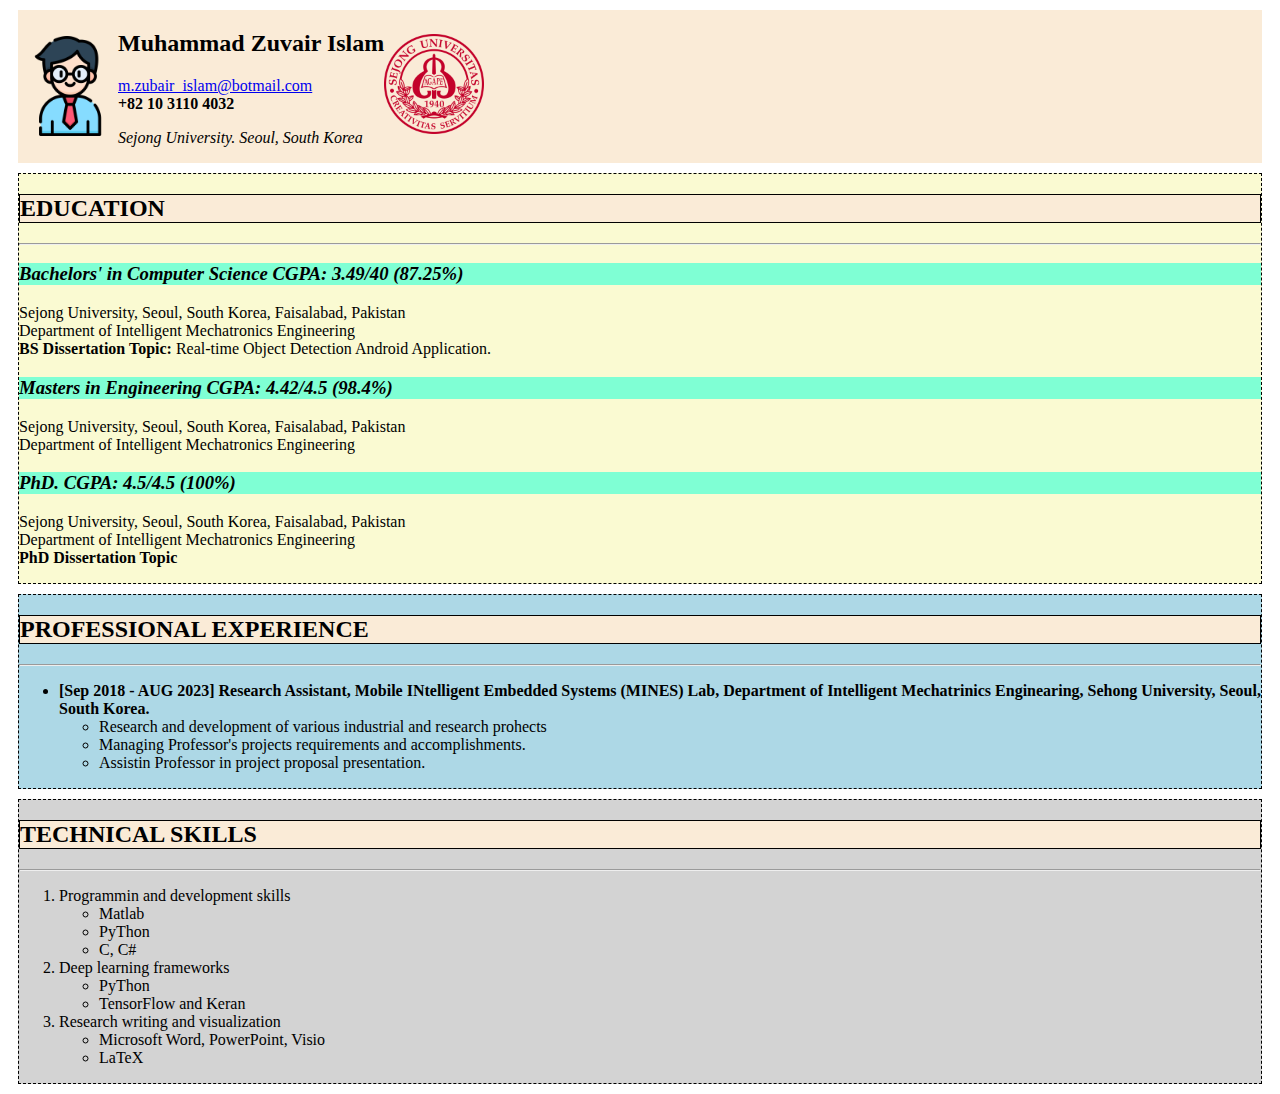
<file: index.html>
<!DOCTYPE html>
<html lang="en">
<head>
    <meta charset="UTF-8">
    <meta name="viewport" content="width=device-width, initial-scale=1.0">
    <title>Document</title>
        <link href="css/style.css" type="text/css" rel="stylesheet" />

</head>
<body>
    <div class="header">

         <img src="teacher.png" alt="Sejong University Logo" class="logo" width="100" height="100">

        <div class="name">
            <h2>Muhammad Zuvair Islam </h2>
            <p>
                <a href="mailto":m.zubair_islam@botmail.com>m.zubair_islam@botmail.com </a>
            <br>
                <strong>
                +82 10 3110 4032
            </strong></p>

            <p><i>
                Sejong University. Seoul, South Korea
            </i></p>
        </div>
        

        <div class="log">
            <img src="sju-log.png" alt="Sejong University Logo" class="logo" width="100" height="100">
        </div>

    </div>

    <div class="edu">
        <h2>EDUCATION</h2>
        <hr>

        <h3><i>Bachelors' in Computer Science CGPA: 3.49/40 (87.25%)</i></h3>
        <P>
            Sejong University, Seoul, South Korea, Faisalabad, Pakistan<br>
            Department of Intelligent Mechatronics Engineering<br>
            <b>
                BS Dissertation Topic: 
            </b>
            Real-time Object Detection Android Application.
        </P>
        <h3><i>Masters in Engineering CGPA: 4.42/4.5 (98.4%)</i></h3>
        <P>
            Sejong University, Seoul, South Korea, Faisalabad, Pakistan<br>
            Department of Intelligent Mechatronics Engineering
        </P>
        <h3><i>PhD. CGPA: 4.5/4.5 (100%)</i></h3>
        <P>
            Sejong University, Seoul, South Korea, Faisalabad, Pakistan<br>
            Department of Intelligent Mechatronics Engineering
            <br>
            <b>PhD Dissertation Topic</b>
        </P>
            

    </div>

    <div class="pro">
        <h2>PROFESSIONAL EXPERIENCE</h2>
        <hr>

        <ul>
            <li><b>[Sep 2018 - AUG 2023] Research Assistant, Mobile INtelligent Embedded Systems (MINES) Lab,
                Department of Intelligent Mechatrinics Enginearing, Sehong University, Seoul, South Korea.
            </b>
                <ul>
                    <li>Research and development of various industrial and research prohects</li>
                    <li>Managing Professor's projects requirements and accomplishments.</li>
                    <li>Assistin Professor in project proposal presentation.</li>
                </ul>
            </li>

        </ul>
            

    </div>
       
    
    <div class="tech">
        <h2>TECHNICAL SKILLS</h2>
        <hr>
        <ol>
            <li>Programmin and development skills
                <ul>
                    <li>Matlab</li>
                    <li>PyThon</li>
                    <li>C, C#</li>
                </ul>
            </li>
            <li>Deep learning frameworks
                <ul>
                    <li>PyThon</li>
                    <li>TensorFlow and Keran</li>
                </ul>
            </li>
            <li>Research writing and visualization
                <ul>
                    <li>Microsoft Word, PowerPoint, Visio</li>
                    <li>LaTeX</li>
                </ul>
            </li>
        </ol>


            

    </div>
</body>
</html>
</file>
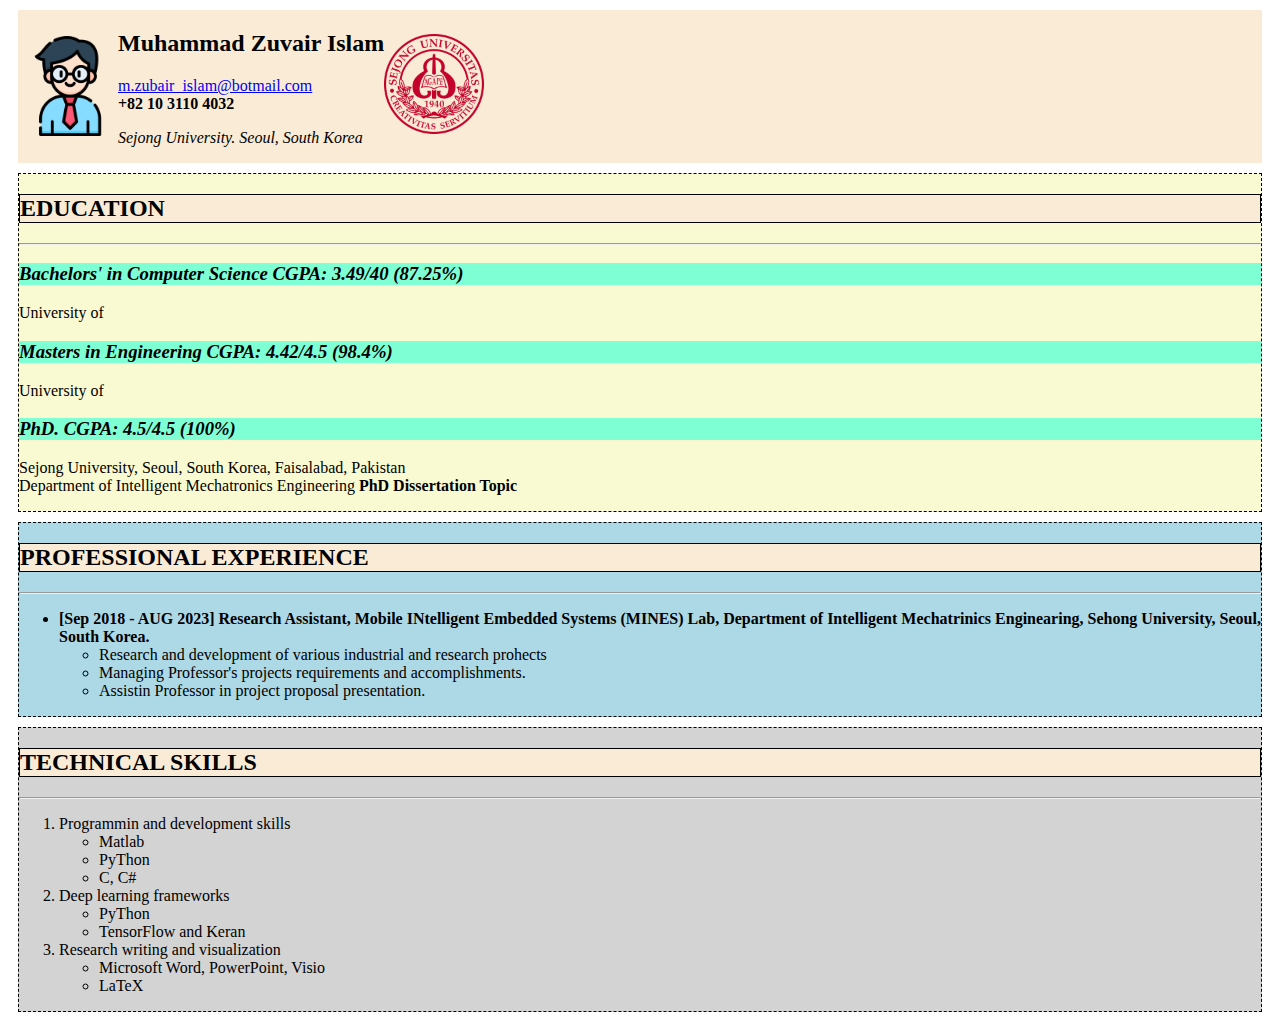
<file: profile.html>
<!DOCTYPE html>
<html lang="en">
<head>
    <meta charset="UTF-8">
    <meta name="viewport" content="width=device-width, initial-scale=1.0">
    <title>Document</title>
        <link href="css/style.css" type="text/css" rel="stylesheet" />

</head>
<body>
    <div class="header">

         <img src="teacher.png" alt="Sejong University Logo" class="logo" width="100" height="100">

        <div class="name">
            <h2>Muhammad Zuvair Islam </h2>
            <p>
                <a href="mailto":m.zubair_islam@botmail.com>m.zubair_islam@botmail.com </a>
            <br>
                <strong>
                +82 10 3110 4032
            </strong></p>

            <p><i>
                Sejong University. Seoul, South Korea
            </i></p>
        </div>
        

        <div class="log">
            <img src="sju-log.png" alt="Sejong University Logo" class="logo" width="100" height="100">
        </div>

    </div>

    <div class="edu">
        <h2>EDUCATION</h2>
        <hr>

        <h3><i>Bachelors' in Computer Science CGPA: 3.49/40 (87.25%)</i></h3>
        <P>
            University of
        </P>
        <h3><i>Masters in Engineering CGPA: 4.42/4.5 (98.4%)</i></h3>
        <P>
            University of
        </P>
        <h3><i>PhD. CGPA: 4.5/4.5 (100%)</i></h3>
        <P>
            Sejong University, Seoul, South Korea, Faisalabad, Pakistan<br>
            Department of Intelligent Mechatronics Engineering
            <b>PhD Dissertation Topic</b>
        </P>
            

    </div>

    <div class="pro">
        <h2>PROFESSIONAL EXPERIENCE</h2>
        <hr>

        <ul>
            <li><b>[Sep 2018 - AUG 2023] Research Assistant, Mobile INtelligent Embedded Systems (MINES) Lab,
                Department of Intelligent Mechatrinics Enginearing, Sehong University, Seoul, South Korea.
            </b>
                <ul>
                    <li>Research and development of various industrial and research prohects</li>
                    <li>Managing Professor's projects requirements and accomplishments.</li>
                    <li>Assistin Professor in project proposal presentation.</li>
                </ul>
            </li>

        </ul>
            

    </div>
       
    
    <div class="tech">
        <h2>TECHNICAL SKILLS</h2>
        <hr>
        <ol>
            <li>Programmin and development skills
                <ul>
                    <li>Matlab</li>
                    <li>PyThon</li>
                    <li>C, C#</li>
                </ul>
            </li>
            <li>Deep learning frameworks
                <ul>
                    <li>PyThon</li>
                    <li>TensorFlow and Keran</li>
                </ul>
            </li>
            <li>Research writing and visualization
                <ul>
                    <li>Microsoft Word, PowerPoint, Visio</li>
                    <li>LaTeX</li>
                </ul>
            </li>
        </ol>


            

    </div>
</body>
</html>
</file>
<file: css/style.css>
.header{
    display: flex;
    align-items: center;
    background-color: antiquewhite;
    margin: 10px;

}

.body{
    margin: 10px;
    padding: 10px;
    border: 10px;
}
/* .log{
    background-position: right;
} */

.edu{
    background-color: lightgoldenrodyellow;
    border: 1px dashed black ;
    margin: 10px;


}
.edu >h3{
    background-color: aquamarine;

}
.edu >h2{
    background-color: antiquewhite;
    border: 1px solid black ;
}

.pro{
    background-color: lightblue;
    margin: 10px;
    border: 1px dashed black ;

}
.pro >h2{
    background-color: antiquewhite;
    border: 1px solid black ;


}
.tech{
    background-color: lightgrey;
    margin: 10px;
    border: 1px dashed black ;


}.tech >h2{
    background-color: antiquewhite;
    border: 1px solid black ;

}
</file>
